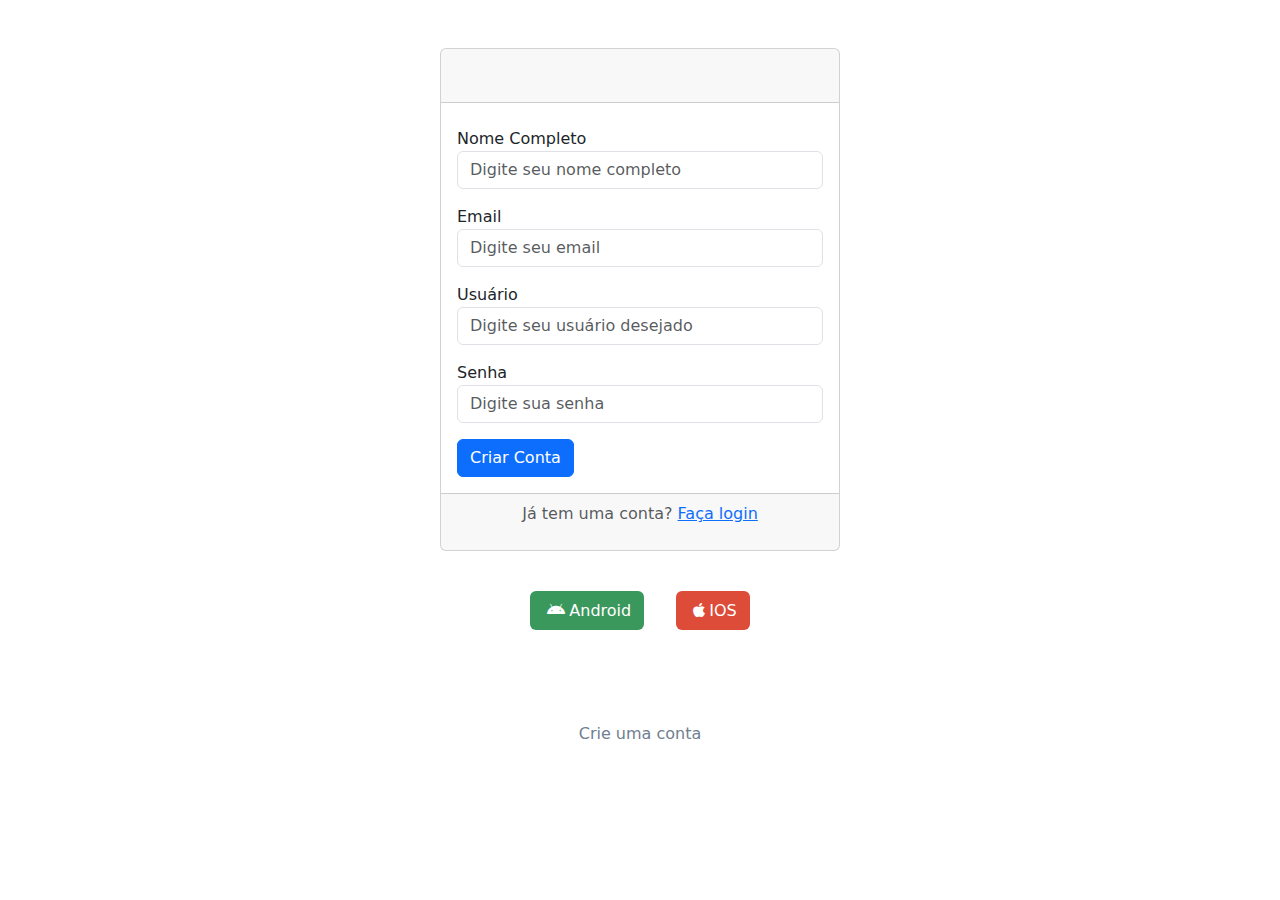
<file: page/systemProjectCreat.html>
<!DOCTYPE html>
<html lang="pt-br">
<head>
    <meta charset="UTF-8">
    <meta name="viewport" content="width=device-width, initial-scale=1.0">
    <link href="https://cdnjs.cloudflare.com/ajax/libs/font-awesome/6.0.0/css/all.min.css" rel="stylesheet"/>
    <link href="https://fonts.googleapis.com/css?family=Roboto:300,400,500,700&display=swap" rel="stylesheet"/>
    <link href="https://cdn.jsdelivr.net/npm/bootstrap@5.3.3/dist/css/bootstrap.min.css" rel="stylesheet" integrity="sha384-QWTKZyjpPEjISv5WaRU9OFeRpok6YctnYmDr5pNlyT2bRjXh0JMhjY6hW+ALEwIH" crossorigin="anonymous">
    <link href="../CSS/systemProject.css" rel="stylesheet">
    <title>ManausPrimeCriarConta</title>
</head>
<body>
    
<div class="container">
    <div class="row justify-content-center">
      <div class="col-lg-6">
        <div class="card mt-5">
          <div class="card-header">
            <h4 class="text-center"><a href="../index.html"><i class="fas fa-m">anaus Prime</i></a></h4>
          </div>
          <div class="card-body">
            <form>
              <div class="form-group mt-2">
                <label for="fullname">Nome Completo</label>
                <input type="text" class="form-control" id="fullname" placeholder="Digite seu nome completo">
              </div>
              <div class="form-group mt-3">
                <label for="email">Email</label>
                <input type="email" class="form-control" id="email" placeholder="Digite seu email">
              </div>
              <div class="form-group mt-3">
                <label for="username">Usuário</label>
                <input type="text" class="form-control" id="username" placeholder="Digite seu usuário desejado">
              </div>
              <div class="form-group mt-3">
                <label for="password">Senha</label>
                <input type="password" class="form-control" id="password" placeholder="Digite sua senha">
              </div>
              <button type="submit" class="btn btn-primary btn-block mt-3">Criar Conta</button>
            </form>
          </div>
          <div class="card-footer text-muted">
            <p class="text-center">Já tem uma conta? <a href="../page/systemProjectLogin.html">Faça login</a></p>
          </div>
        </div>
      </div>
    </div>
  </div> 
        
      <div class="container p-4 pb-0">
        <div class="d-flex justify-content-center">
            <a data-mdb-ripple-init class="btn text-white btn-floating m-3" style="background-color: #3b985d;" href="#!" role="button"><i class="fab fa-android m-1"></i>Android</a>         
            <a data-mdb-ripple-init class="btn text-white btn-floating m-3" style="background-color: #dd4b39;" href="#!" role="button"><i class="fab fa-apple m-1"></i>IOS</a>  
        </div>     
    </div>
      
      
    <footer class=" text-center mt-5" style=" line-height: 15px;">  
      <div class="text-center1">
        <p style="color: slategray;">Crie uma conta</p>
      </div>
      <br>
  </footer>

    <script src="https://cdn.jsdelivr.net/npm/@popperjs/core@2.11.8/dist/umd/popper.min.js" integrity="sha384-I7E8VVD/ismYTF4hNIPjVp/Zjvgyol6VFvRkX/vR+Vc4jQkC+hVqc2pM8ODewa9r" crossorigin="anonymous"></script>
    <script src="https://cdn.jsdelivr.net/npm/bootstrap@5.3.3/dist/js/bootstrap.min.js" integrity="sha384-0pUGZvbkm6XF6gxjEnlmuGrJXVbNuzT9qBBavbLwCsOGabYfZo0T0to5eqruptLy" crossorigin="anonymous"></script>
    <script src="../JS/systemProject.js"></script>
</body>
</html>
</file>
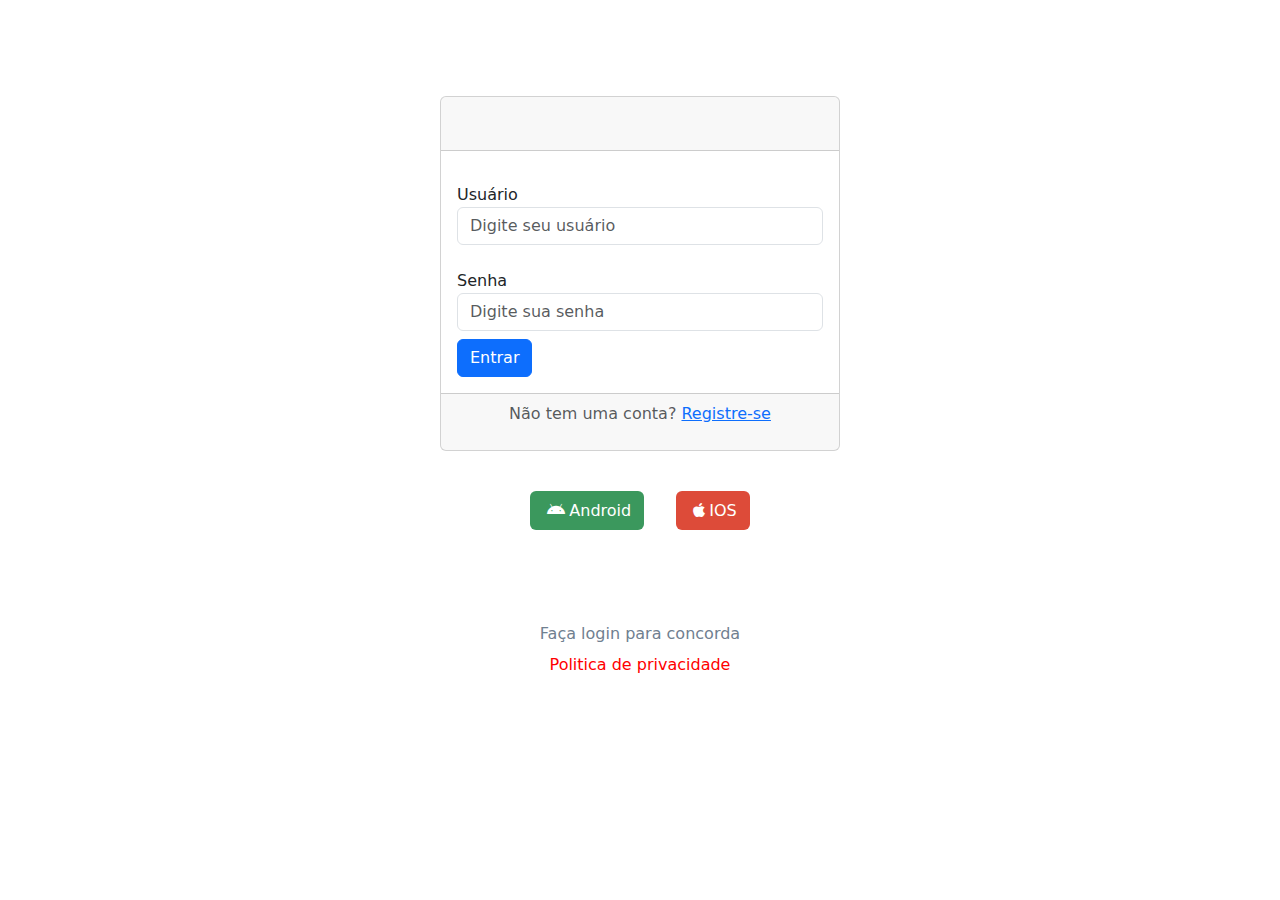
<file: page/systemProjectLogin.html>
<!DOCTYPE html>
<html lang="pt-br">
<head>
    <meta charset="UTF-8">
    <meta name="viewport" content="width=device-width, initial-scale=1.0">
    <link href="https://cdnjs.cloudflare.com/ajax/libs/font-awesome/6.0.0/css/all.min.css" rel="stylesheet"/>
    <link href="https://fonts.googleapis.com/css?family=Roboto:300,400,500,700&display=swap" rel="stylesheet"/>
    <link href="https://cdn.jsdelivr.net/npm/bootstrap@5.3.3/dist/css/bootstrap.min.css" rel="stylesheet" integrity="sha384-QWTKZyjpPEjISv5WaRU9OFeRpok6YctnYmDr5pNlyT2bRjXh0JMhjY6hW+ALEwIH" crossorigin="anonymous">
    <link href="../CSS/systemProject.css" rel="stylesheet">
    <title>ManausPrimeLogin</title>
</head>
<body>
    <div class="container mt-5">
        <div class="row justify-content-center">
          <div class="col-md-6">
            <div class="card mt-5">
              <div class="card-header">
                <h4 class="text-center"><a href="../index.html"><i class="fas fa-m">anaus Prime</i></a></h4>
              </div>
              <div class="card-body">
                <form  id="loginForm">
                  <div class="form-group mt-3">
                    <label for="username">Usuário</label>
                    <input type="text" class="form-control" id="username" placeholder="Digite seu usuário">
                  </div>
                  <div class="form-group mt-4">
                    <label for="password">Senha</label>
                    <input type="password" class="form-control" id="password" placeholder="Digite sua senha">
                  </div>
                  <button type="submit" class="btn btn-primary btn-block mt-2">Entrar</button>
                </form>
              </div>
              <div class="card-footer text-muted">
                <p class="text-center" >Não tem uma conta? <a href="../page/systemProjectCreat.html">Registre-se</a></p>
              </div>
            </div>
          </div>
        </div>
      </div>


      <div class="container p-4 pb-0">
        <div class="d-flex justify-content-center ">
            <a data-mdb-ripple-init class="btn text-white btn-floating m-3" style="background-color: #3b985d;" href="#!" role="button"><i class="fab fa-android m-1"></i>Android</a>         
            <a data-mdb-ripple-init class="btn text-white btn-floating m-3" style="background-color: #dd4b39;" href="#!" role="button"><i class="fab fa-apple m-1"></i>IOS</a>  
        </div>     
    </div>
    
      
  <footer class=" text-center mt-5" style=" line-height: 15px;">  
    <div class="text-center1">
      <p style="color: slategray;">Faça login para concorda</p>
        <p style="color: red;">Politica de privacidade</p>
    </div>
    <br>
</footer>

 <script src="https://cdn.jsdelivr.net/npm/@popperjs/core@2.11.8/dist/umd/popper.min.js" integrity="sha384-I7E8VVD/ismYTF4hNIPjVp/Zjvgyol6VFvRkX/vR+Vc4jQkC+hVqc2pM8ODewa9r" crossorigin="anonymous"></script>
    <script src="https://cdn.jsdelivr.net/npm/bootstrap@5.3.3/dist/js/bootstrap.min.js" integrity="sha384-0pUGZvbkm6XF6gxjEnlmuGrJXVbNuzT9qBBavbLwCsOGabYfZo0T0to5eqruptLy" crossorigin="anonymous"></script>
    <script src="../JS/systemProject.js"></script>
</body>
</html>
</file>
<file: CSS/systemProject.css>
body {
    display: flexbox;
}

@keyframes lightEffect {
  0% {
      text-shadow: 0 0 10px rgba(255, 1, 1, 0.885);
  }
  50% {
      text-shadow: 0 0 20px rgba(229, 0, 0, 0.618);
  }
  100% {
      text-shadow: 0 0 10px rgba(177, 76, 76, 0.465);
  }
}

/*
.fa-m {
  background-image: url(https://i.gifer.com/1VLy.gif);
  background-size: cover;
  background-clip: text;
  color: transparent;
  animation: lightEffect 3s infinite; 
}
*/

.fa-m {
  background-image: url(https://i.gifer.com/Ww8a.gif);
  background-size: cover;
  background-clip: text;
  color: transparent;
  animation: lightEffect 3s infinite; 
}

.card {
    max-width: 400px;
    margin: auto;
  }

footer {
    width: 100%;
    height: 60px;
    line-height: 60px;
    text-align: center;
    font-size: 1rem;
}

.d-flex{
    margin-bottom: 80px;
}
@media screen and (min-width: 1200px) {
    .fa-m{
        font-size: 1.5rem;
    }
    .fa-house {
      font-size: 1.5rem;
    }
   
  }
  
@media screen and (max-width: 600px) {
  .fa-m{
    font-size: 1rem;
  }
  .text-center{
    font-size: 0.8rem;
  }
  .text-center1{
    font-size: 0.8rem;
  }
  .btn {
    font-size: 0.5rem;
  }
  .card-text{
    font-size: 0.5rem;
  }
  .card-title{
    font-size: 0.6rem;
  }
  .title{
    font-size: 1.5rem;
  }
  .navbar-toggler{
    font-size: 0.8rem;
  }
  .alert{
    font-size:0.7rem;
  }
  }

  @media screen and (max-width: 320px) {
    .fa-m{
      font-size: 0.7rem;
    }
    .btn {
      font-size: 0.6rem;
     
    }
    .card-text{
      font-size: 0.2rem;
    }
    .card-title{
      font-size: 0.3rem;
    }
    }

  .card {
    transition: all 0.3s ease;
  }
  .card:hover {
    transform: scale(1.05);
    box-shadow: 0px 0px 15px 0px rgba(0,0,0,0.3);
  }
  
  .card {
    transition: transform 0.2s ease;
  }
  @keyframes swing {
    0% { transform: rotate(0deg); }
    50% { transform: rotate(3deg); }
    100% { transform: rotate(-3deg); }
  }
  .swing-animation {
    animation: swing 0.01ms ease infinite alternate;
  }
</file>
